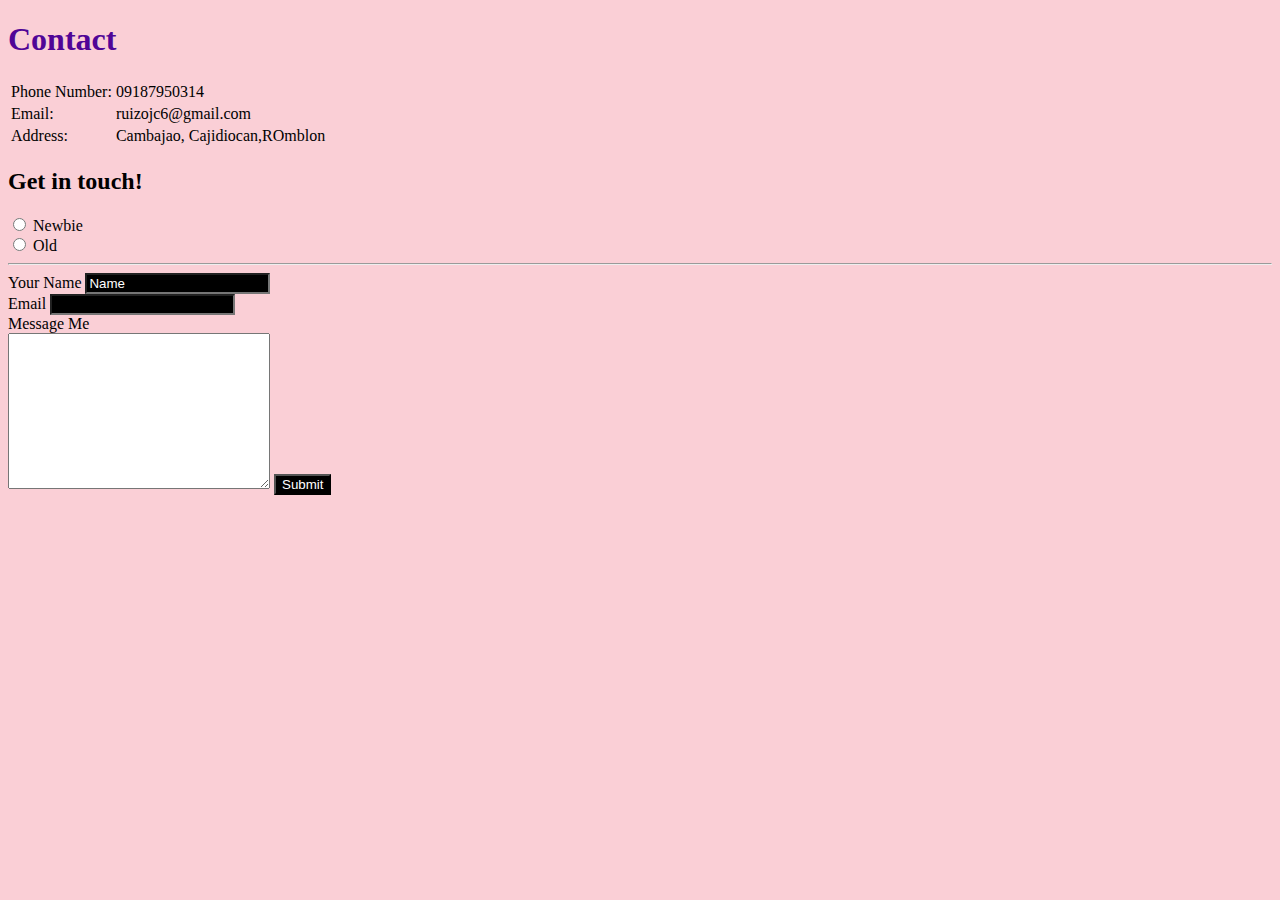
<file: Contact.html>
<!DOCTYPE html>
<html lang="en">

<head>
    <meta charset="UTF-8">
    <meta http-equiv="X-UA-Compatible" content="IE=edge">
    <meta name="viewport" content="width=device-width, initial-scale=1.0">
    <title>Contact</title>
    <link rel="stylesheet" href="contact.css">
</head>
<h1>Contact</h1>

<body>
    <table>
        <tr>
            <td>Phone Number:</td>
            <td>09187950314</td>
        </tr>
        <tr>
            <td>Email:</td>
            <td>ruizojc6@gmail.com</td>
        </tr>
        <tr>
            <td>Address:</td>
            <td>Cambajao, Cajidiocan,ROmblon</td>
        </tr>
    </table>
    <h2>Get in touch!</h2>
    <form action="?index.html">
        <input type="radio" name="radio" id="click" value="Newbie">
        <label for="click">Newbie</label> <br>
        <input type="radio" name="radio" id="click" value="Old">
        <label for="click">Old</label>
    </form>
    <hr>
    <form action="mailto:ruizojc6@gmail.com" method="post" enctype="text/plain">
        <label for="Your Name">Your Name</label>
        <input type="text" name="Your Name" value="Name"> <br>
        <label for="Email">Email</label>
        <input type="email" name="Your Email" required> <br>
        <label for="Message">Message Me</label> <br>
        <textarea name="Name" id="" cols="30" rows="10"></textarea>
        <button>Submit</button>
    </form>

</body>

</html>
</file>
<file: contact.css>
h1 {
    color: rgb(80, 5, 151);
}

table {
    color: rgb(0, 0, 0);
}

body {
    background-color: rgb(250, 207, 214);
}

button {
    background-color: rgb(0, 0, 0);
    color: rgb(255, 255, 255);
}

input {
    background-color: rgb(0, 0, 0);
    color: rgb(255, 255, 255);
}
</file>
